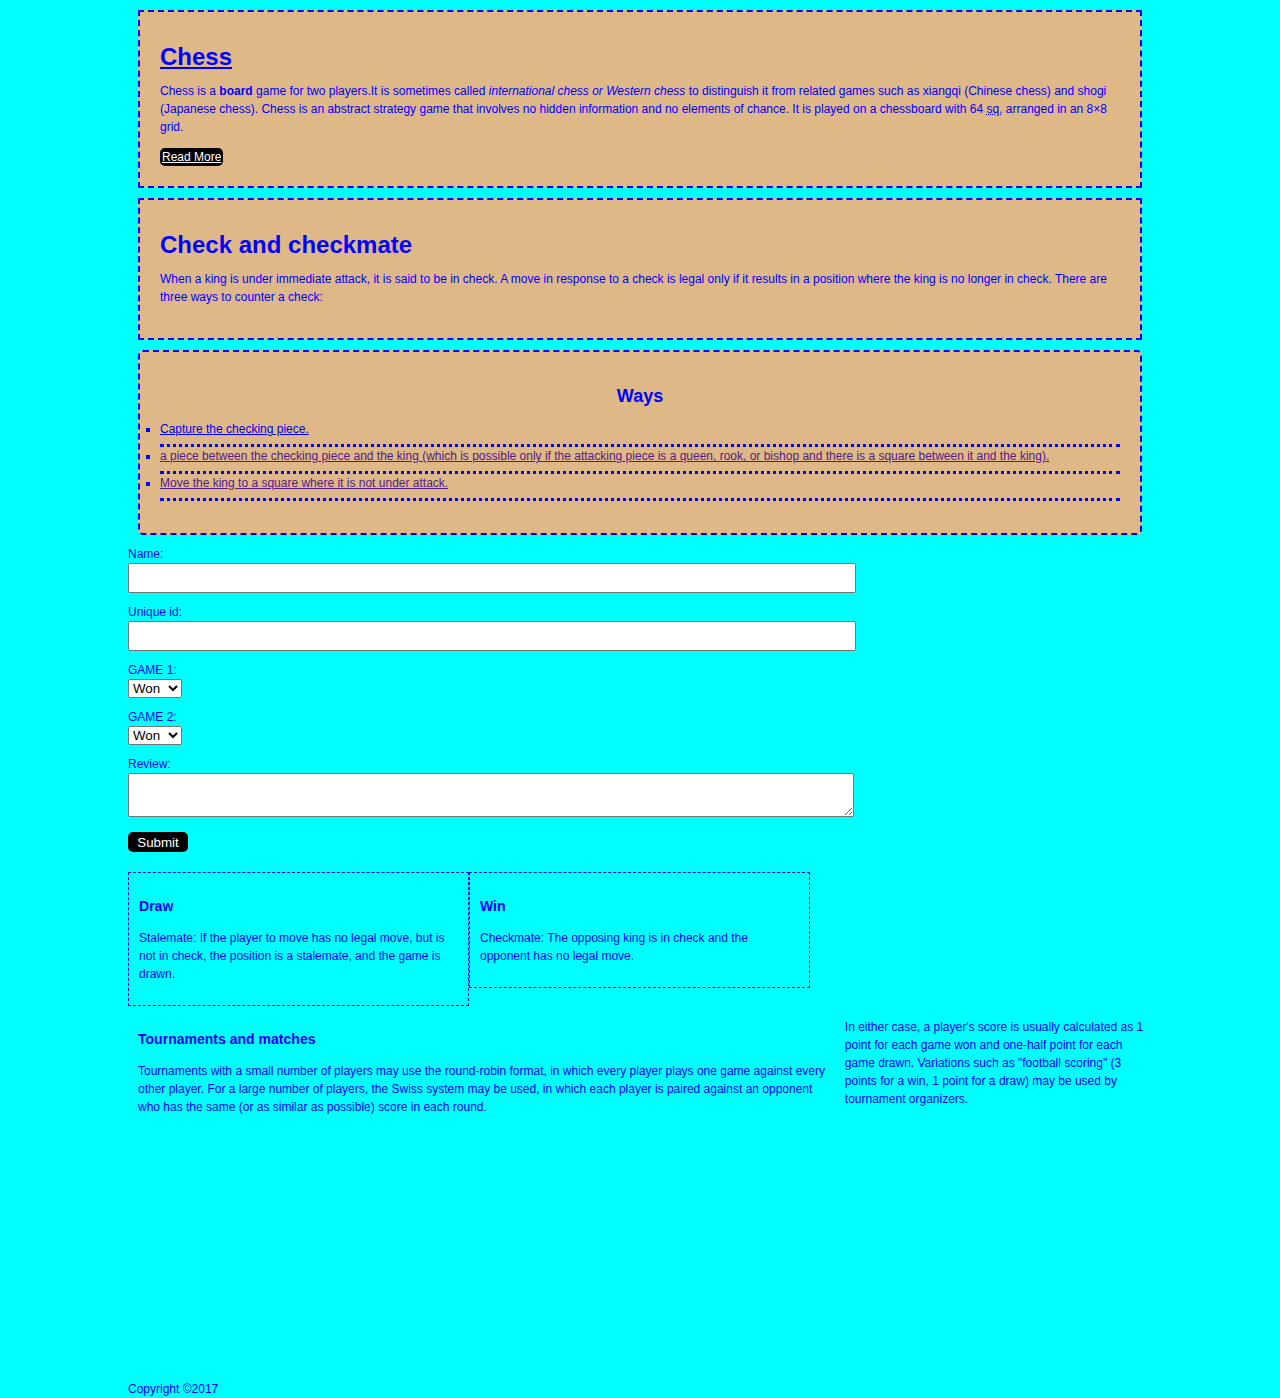
<file: index.html>
<!DOCTYPE html>
<html lang="en">
<head>
    
    <title>CSS Cheatsheet</title>
    <link rel="stylesheet" href="style.css"> 
</head>
<body>
    <div class="container">
    <div class="box-1">
        <h1>Chess</h1>
        <p>
            Chess is a <strong>board</strong> game for two players.It is sometimes called <em>international chess or Western chess</em> to distinguish it from related games such as xiangqi (Chinese chess) and shogi (Japanese chess).
            Chess is an abstract strategy game that involves no hidden information and no elements of chance. It is played on a chessboard with 64 <abbr title="Square">sq.</abbr> arranged in an 8×8 grid.
        </p>
        <a class="button" href="" >Read More</a>
    </div>
    <div class="box-2">
        <h1>Check and checkmate</h1>
        <p>
            When a king is under immediate attack, it is said to be in check. A move in response to a check is legal only if it results in a position where the king is no longer in check. There are three ways to counter a check:
        </p>
    </div>
    <div class="Ways">
        <h2>Ways</h2>
       
        <ul>
          <li><a href="#">Capture the checking piece.</a></li>
            <li><a href=""> a piece between the checking piece and the king (which is possible only if the attacking piece is a queen, rook, or bishop and there is a square between it and the king).</a></li>
            <li><a href="">Move the king to a square where it is not under attack.</a></li>
        </ul>
    </div>


    <form class="myform">
        <div class="option">
            <label>Name:</label>
            <input type="text" name="RESULT">
        </div>
       
        <div class="option">
            <label>Unique id:</label>
            <input type="number" name="RESULT">
        </div>
       
        <div class="option">
            <label>GAME 1:</label>
            <select name="RESULT" ">
            <option value="Won">Won</option>
            <option value="Lost">Lost</option>
            <option value="Draw">Draw</option>
            </select>
        </div>
        
        <div class="option">
            <label>GAME 2:</label>
            <select name="RESULT" >
                <option value="Won">Won</option>
                <option value="Lost">Lost</option>
                <option value="Draw">Draw</option>
            </select>
            </select>
        </div>
      
        <div class="option">
            <label>Review:</label>
            <textarea name="MSG" ></textarea>
        </div>

        <div>
           <input class="button" type="submit" name="Submit" >
        </div>
   
       
    </form>
    <div style="padding: 10px;"></div>
    <div class="block">
        <h3>Draw</h3>
        <p>Stalemate: If the player to move has no legal move, but is not in check, the position is a stalemate, and the game is drawn.</p>
    </div>
    <div class="block">
        <h3>Win</h3>
        <p>Checkmate: The opposing king is in check and the opponent has no legal move.</p>
    </div>
<div class="clr"></div>
    <div id="mainblock">
        <h3>Tournaments and matches</h3>
        <p>Tournaments with a small number of players may use the round-robin format, in which every player plays one game against every other player. For a large number of players, the Swiss system may be used, in which each player is paired against an opponent who has the same (or as similar as possible) score in each round. </p>
    </div>
    <div id="sidelock">
        <p>In either case, a player's score is usually calculated as 1 point for each game won and one-half point for each game drawn. Variations such as "football scoring" (3 points for a win, 1 point for a draw) may be used by tournament organizers.</p>
    </div>
  


    <div style="padding: 130px;"></div>
    <footer>Copyright &copy;2017</footer>
    
    </div><!--Container-->

   
</body>
</html>
</file>
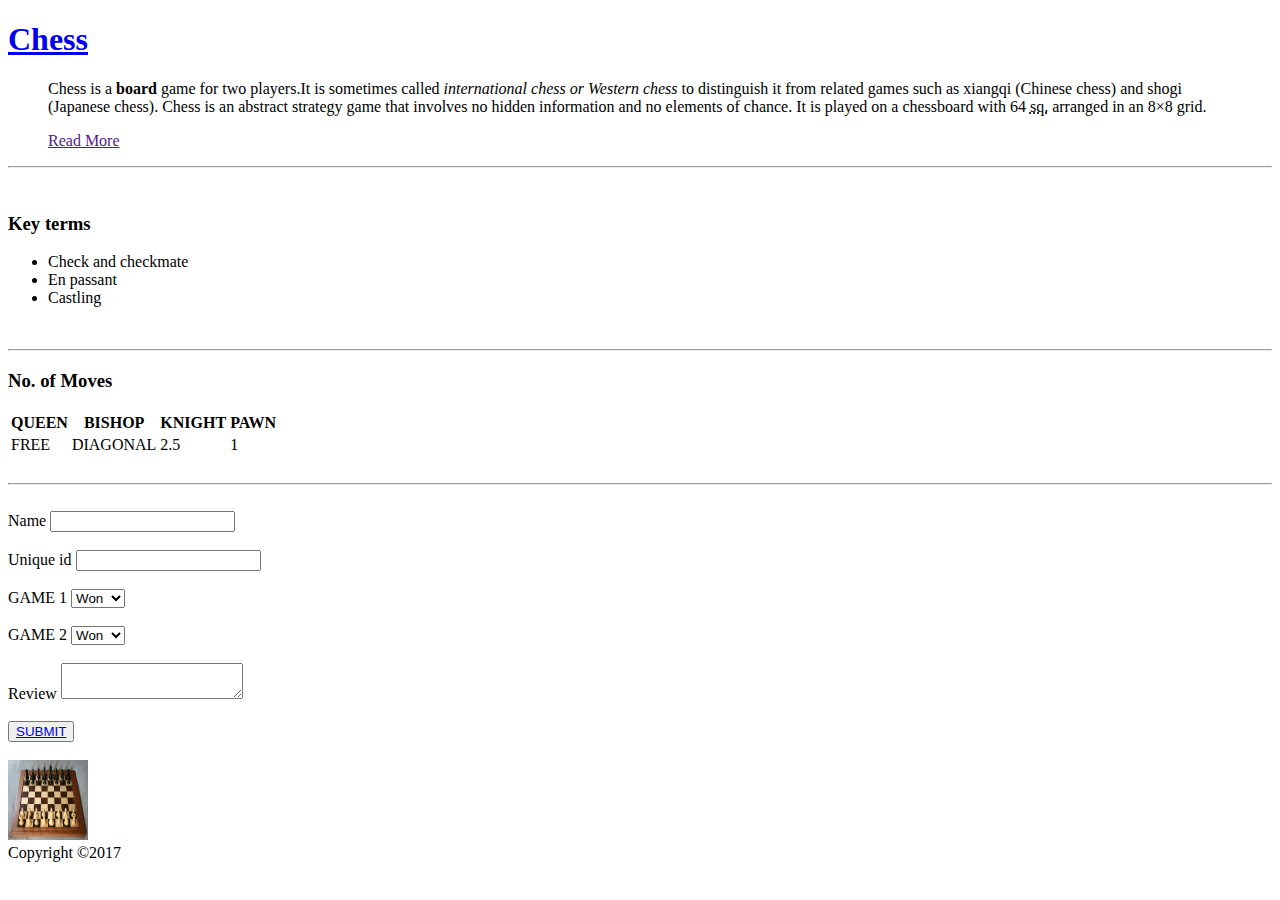
<file: dev1.html>
<!DOCTYPE html>
<html>
    <head>
       <title>Wikipedia</title> 
    </head>

    <h1><a href="https://www.chess.com/home" target="_blank">Chess</a></h1>
    <!-- Block level tags are == div,p,h1,h2,h3..... -->
    <!-- inline level tags are == span,a,img-->
 
    <blockquote>
        Chess is a <strong>board</strong> game for two players.It is sometimes called <em>international chess or Western chess</em> to distinguish it from related games such as xiangqi (Chinese chess) and shogi (Japanese chess).
        Chess is an abstract strategy game that involves no hidden information and no elements of chance. It is played on a chessboard with 64 <abbr title="Square">sq.</abbr> arranged in an 8×8 grid.
    </blockquote>
    <blockquote><a href="">Read More</a></blockquote>
    <hr>
    <br>
    <h3>Key terms</h3>
<ul>
    <li>Check and checkmate</li>
    <li>En passant</li>
    <li>Castling</li> 
</ul>
<br>
<hr>
<h3>No. of Moves</h3>
<!--TABLE-->
<table>
    <thead>
        <tr>
            <th>QUEEN</th>
            <th>BISHOP</th>
            <th>KNIGHT</th>
            <th>PAWN</th>
        </tr>
    </thead>
    <tbody>
        <tr>
            <td>FREE</td>
            <td>DIAGONAL</td>
            <td>2.5</td>
            <td>1</td>
        </tr>
    </tbody>
   
</table>
<br>
<hr>
<br>

<!--FORMS-->
<form>
    <div>
        <label>Name</label>
        <input type="text" name="RESULT">
    </div>
    <br>
    <div>
        <label>Unique id</label>
        <input type="number" name="RESULT">
    </div>
    <br>
    <div>
        <label>GAME 1</label>
        <select name="RESULT" ">
        <option value="Won">Won</option>
        <option value="Lost">Lost</option>
        <option value="Draw">Draw</option>
        </select>
    </div>
    <br>
    <div>
        <label>GAME 2</label>
        <select name="RESULT" >
            <option value="Won">Won</option>
            <option value="Lost">Lost</option>
            <option value="Draw">Draw</option>
        </select>
        </select>
    </div>
    <br>
    <div>
        <label>Review</label>
        <textarea name="MSG" ></textarea>
    </div>
   
</form>
<br>


<!--BUTTON-->
<button><a href="https://www.chess.com/home" target="_blank">SUBMIT</a></button>
<!--IMAGE-->
<br>
<br>
<a href="https://www.chess.com/home" target="_blank"><img src="dev1.jpg" width="80wh" height="80wh"></a>

<footer>Copyright &copy;2017</footer>

</html>
</file>
<file: style.css>
body{
    background-color: aqua;
    color: blue;

    font-family: Verdana, Geneva, Tahoma, sans-serif;
    font-size: 12px;
    font-weight: 500;

    line-height: 1.5em;
    margin: 0;
}
.container{
    width: 80%;
    margin: auto;    
}
.clr{
    clear: both;
}

.box-1{
    background-color: burlywood;
    border: 2px blue dashed;
    padding: 20px;


    margin: 10px;
}
.box-1 h1{
    font-family: 'Segoe UI', Tahoma, Geneva, Verdana, sans-serif;
    font-weight: 700;
    text-decoration: underline;

}
.box-2{
    background-color: burlywood;
    border: 2px blue dashed;
    padding: 20px;


    margin: 10px;
}
.Ways{
    background-color: burlywood;
    border: 2px blue dashed;
    padding: 20px;
    border-radius: 5px;


    margin: 10px;

}
.Ways h2{
    text-align: center;
}
.Ways ul{
    padding: 0;
    list-style: square;
    list
}

/* a{
    text-decoration: none;
    color: blue;
}
a:hover{
    color: red;
}
a:active{
    color: rgb(0, 0, 0);
} */

.Ways li{
    padding-bottom: 6px;
    border-bottom: dotted;
}
.myform .option{
    padding-bottom: 10px;
}
.myform label{
    display: block;
}
.option input[type="text"] , .option input[type="number"], .option textarea{
    padding-bottom: 10px;
    width: 80vh;
}

.button{
    border: 5px;
    width: 60px;
    height: 20px;
    background-color:  black;
    color: white;
    border-radius: 5px;
    padding:2px;
}
.button:hover{
    color:white ;
    background-color: red;
    border-radius: 5px;
}
.block{
    float: left;
    width:33.3% ;
    border: 1px dashed;
    padding: 10px;
    box-sizing: border-box;
}
#mainblock{
    float: left;
    width: 70%;
    padding: 10px;
    box-sizing: border-box;

}
#sideblock{
    float: right;
    width: 30%;
    background-color: burlywood;
    padding: 10px;
    box-sizing: border-box;

}
</file>
